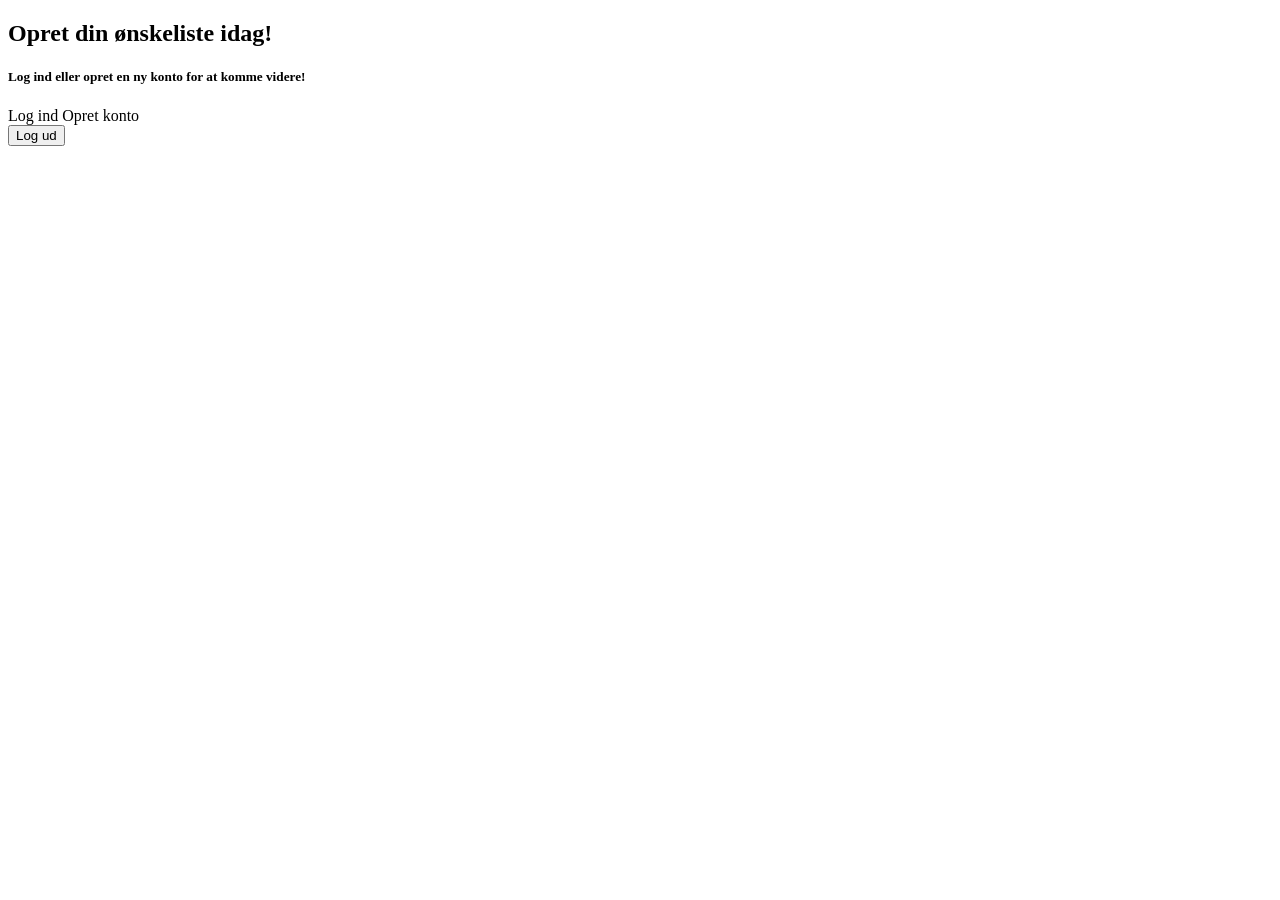
<file: src/main/resources/templates/index.html>
<!DOCTYPE html>
<html xmlns:th="http://www.thymeleaf.org"
      th:replace="~{layout :: layout}" xmlns:sec="https://www.thymeleaf.org/thymeleaf-extras-springsecurity6">

<body>
<div th:fragment="content">
<h2 class="sub-title">Opret din ønskeliste idag!</h2>

<div sec:authorize="isAnonymous()">
    <h5>Log ind eller opret en ny konto for at komme videre!</h5>
    <a class="button" th:href="@{/login}">Log ind</a>
    <a class="button" th:href="@{/register}">Opret konto</a>
</div>

<div sec:authorize="isAuthenticated()">

    <form th:action="@{/logout}" method="post">
        <div><input class="button" type="submit" value="Log ud"/></div>
    </form>
</div>
</div>
</body>
</html>
</file>
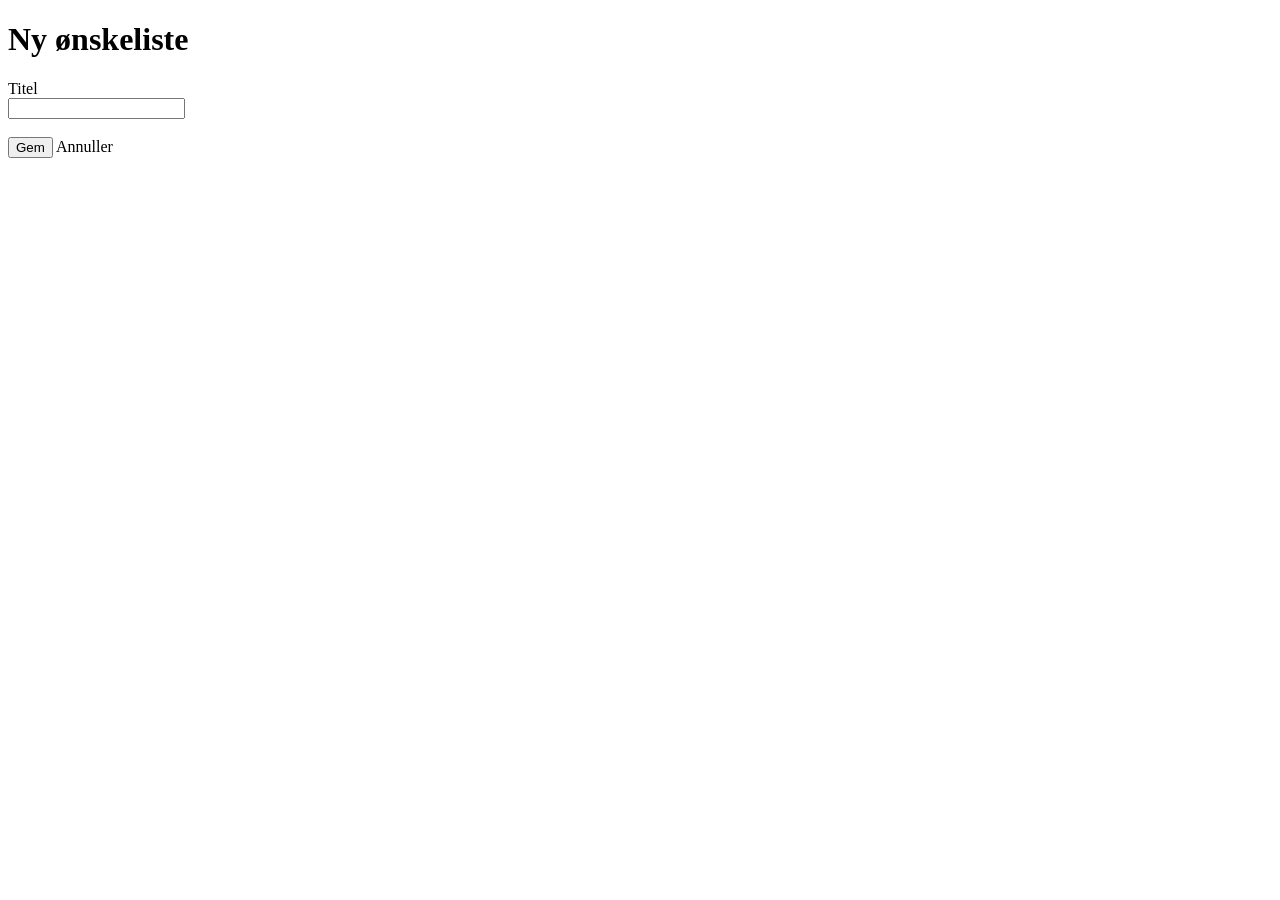
<file: src/main/resources/templates/add-wishlist.html>
<!DOCTYPE html>
<html xmlns:th="http://www.thymeleaf.org">
<head>
  <title>Tilføj ønskeliste</title>
</head>
<body>

<div th:replace="fragments/header :: header"></div>

<h1>Ny ønskeliste</h1>

<form th:action="@{/save}" th:object="${form}" method="post">

  <label for="title">Titel</label><br>
  <input type="text" id="title" th:field="*{title}" required><br><br>

  <button type="submit">Gem</button>

  <a th:href="@{/}">Annuller</a>

</form>

</body>
</html>
</file>
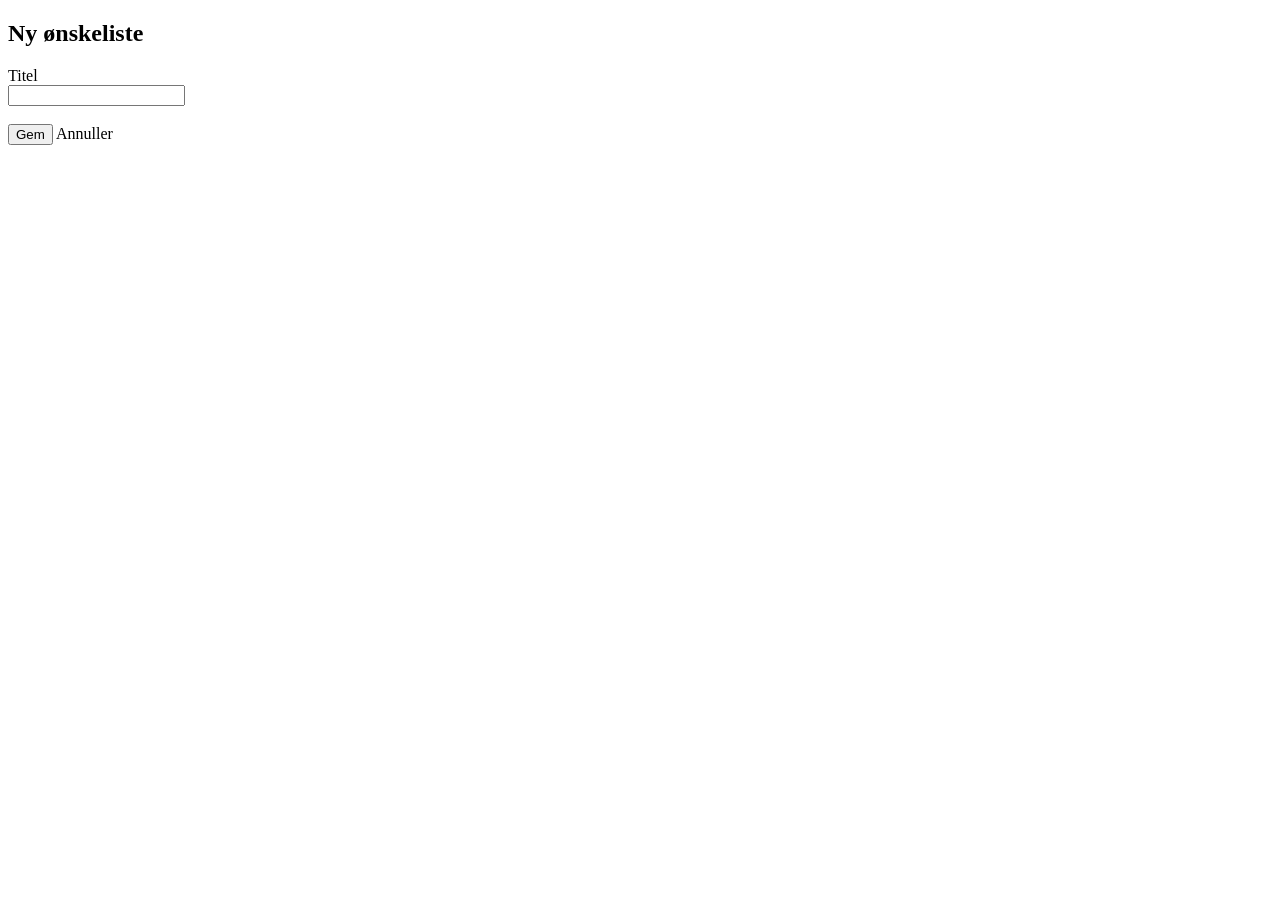
<file: src/main/resources/templates/addwishlist.html>
<!DOCTYPE html>
<html xmlns:th="http://www.thymeleaf.org"
      th:replace="~{layout :: layout}">

<body>
<div th:fragment="content">
<h2 class="sub-title">Ny ønskeliste</h2>

<form th:action="@{/save}" th:object="${form}" method="post">

    <label for="title">Titel</label><br>
    <input type="text" id="title" th:field="*{title}" required><br><br>

    <button class="button" type="submit">Gem</button>
    <a class="button-secondary" th:href="@{/}"> Annuller</a>

</form>

</div>
</body>
</html>
</file>
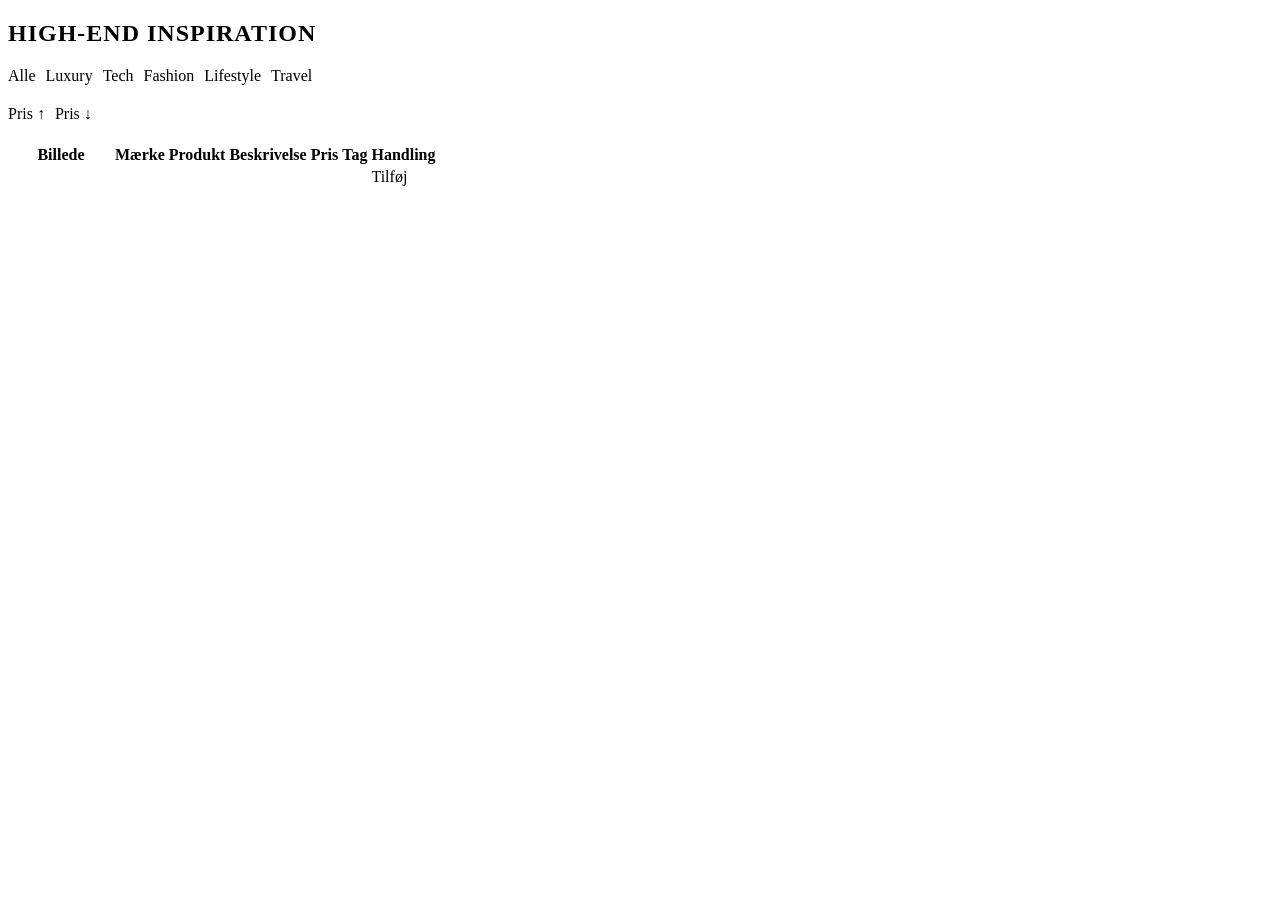
<file: src/main/resources/templates/inspiration.html>
<!DOCTYPE html>
<html xmlns:th="http://www.thymeleaf.org"
      th:replace="~{layout :: layout}">

<body>
<div th:fragment="content">

    <h2 style="letter-spacing:1px; text-transform:uppercase; margin-bottom:20px;">
        High-End Inspiration
    </h2>

    <div style="margin-bottom:20px; display:flex; gap:10px; flex-wrap:wrap;">
        <a th:href="@{/inspiration}" class="button">Alle</a>
        <a th:href="@{/inspiration(tag='Luxury')}" class="button">Luxury</a>
        <a th:href="@{/inspiration(tag='Tech')}" class="button">Tech</a>
        <a th:href="@{/inspiration(tag='Fashion')}" class="button">Fashion</a>
        <a th:href="@{/inspiration(tag='Lifestyle')}" class="button">Lifestyle</a>
        <a th:href="@{/inspiration(tag='Travel')}" class="button">Travel</a>
    </div>

    <div style="margin-bottom:20px; display:flex; gap:10px; flex-wrap:wrap;">
        <a th:href="@{/inspiration(tag=${selectedTag}, sort='priceAsc')}" class="button">
            Pris ↑
        </a>
        <a th:href="@{/inspiration(tag=${selectedTag}, sort='priceDesc')}" class="button">
            Pris ↓
        </a>
    </div>

    <table>
        <thead>
        <tr>
            <th>Billede</th>
            <th>Mærke</th>
            <th>Produkt</th>
            <th>Beskrivelse</th>
            <th>Pris</th>
            <th>Tag</th>
            <th>Handling</th>
        </tr>
        </thead>

        <tbody>
        <tr th:each="inspiration : ${inspirations}">
            <td>
                <img th:src="${inspiration.imageUrl}"
                     th:alt="${inspiration.name}"
                     width="100"
                     style="border-radius:10px;">
            </td>
            <td th:text="${inspiration.brand}"></td>
            <td th:text="${inspiration.name}"></td>
            <td th:text="${inspiration.description}"></td>
            <td th:text="${#numbers.formatDecimal(inspiration.price, 0, 'POINT', 0, 'COMMA')} + ' kr'"></td>
            <td th:text="${inspiration.tag}"></td>
            <td>
                <a th:href="@{/showAddItem(
    name=${inspiration.name},
    description=${inspiration.description},
    price=${inspiration.price},
    imageUrl=${inspiration.imageUrl})}"
                   class="button">
                    Tilføj
                </a>
            </td>
        </tr>
        </tbody>
    </table>

</div>
</body>
</html>
</file>
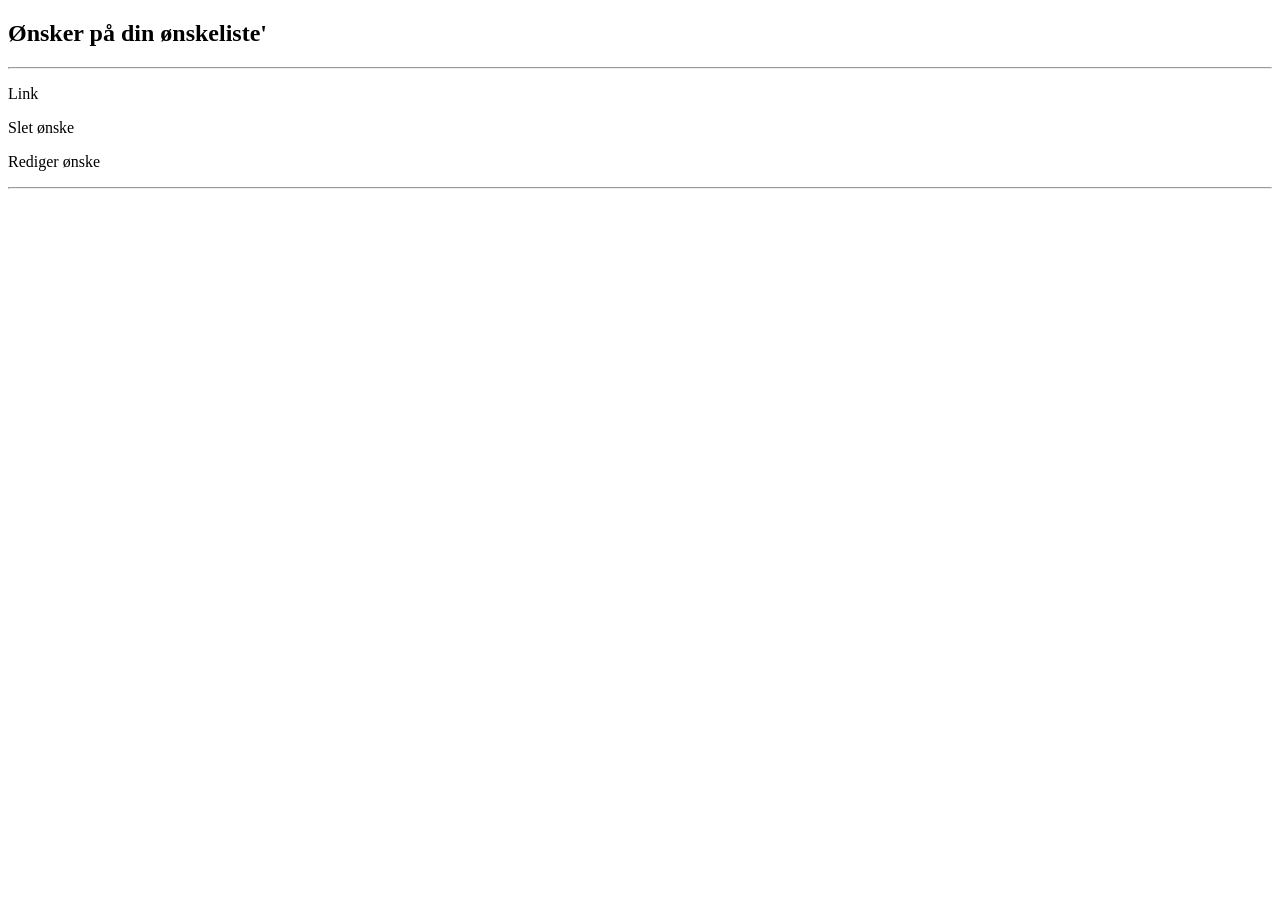
<file: src/main/resources/templates/item.html>
<!DOCTYPE html>
<html xmlns:th="http://www.thymeleaf.org"
      th:replace="~{layout :: layout}">

<body>
<div th:fragment="content">
<h2 class="sub-title">Ønsker på din ønskeliste'</h2>
<div th:each="item : ${items}" class="items">


    <hr>
    <p th:text="${item.getName()}"></p>

    <p th:text="${item.getDescription()}"></p>

    <p th:text="${item.getPrice()}"></p>

    <p> <a th:href="${item.getLink()}" target="_blank">Link</a>  </p>

    <p> <a th:href="@{/items/deleteItem/{id}(id=${item.getId()})}">Slet ønske</a>   </p>

    <p> <a th:href="@{/items/updateItem/{id}(id=${item.getId()})}">Rediger ønske </a></p>
    <hr>


</div>
</div>
</body>
</html>
</file>
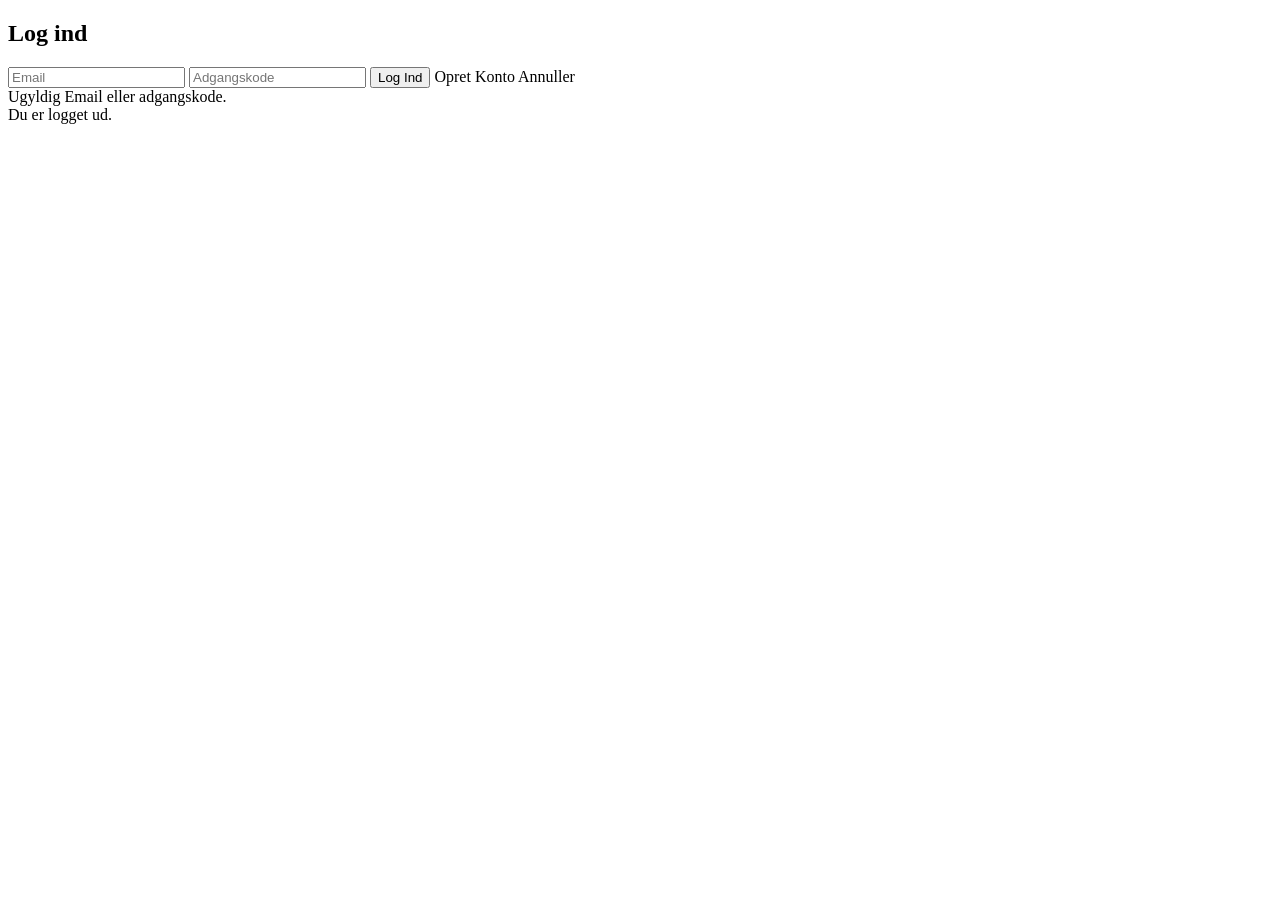
<file: src/main/resources/templates/login.html>
<!DOCTYPE html>
<html xmlns="http://www.w3.org/1999/xhtml"
      th:replace="~{layout :: layout}"
      xmlns:th="https://www.thymeleaf.org">

<body>
<div th:fragment="content">

    <h2 class="sub-title">Log ind</h2>

    <form th:action="@{/login}" method="post">
        <input type="text" name="username" placeholder="Email"/>

        <input type="password" name="password" placeholder="Adgangskode">

        <button class="button" type="submit">Log Ind</button>
        <a class="button" th:href="@{/register}">Opret Konto</a>
        <a class="button-secondary" th:href="@{/}">Annuller</a>
    </form>

    <div th:if="${param.error}">
        Ugyldig Email eller adgangskode.
    </div>

    <div th:if="${param.logout}">
        Du er logget ud.
    </div>



</div>
</body>
</html>
</file>
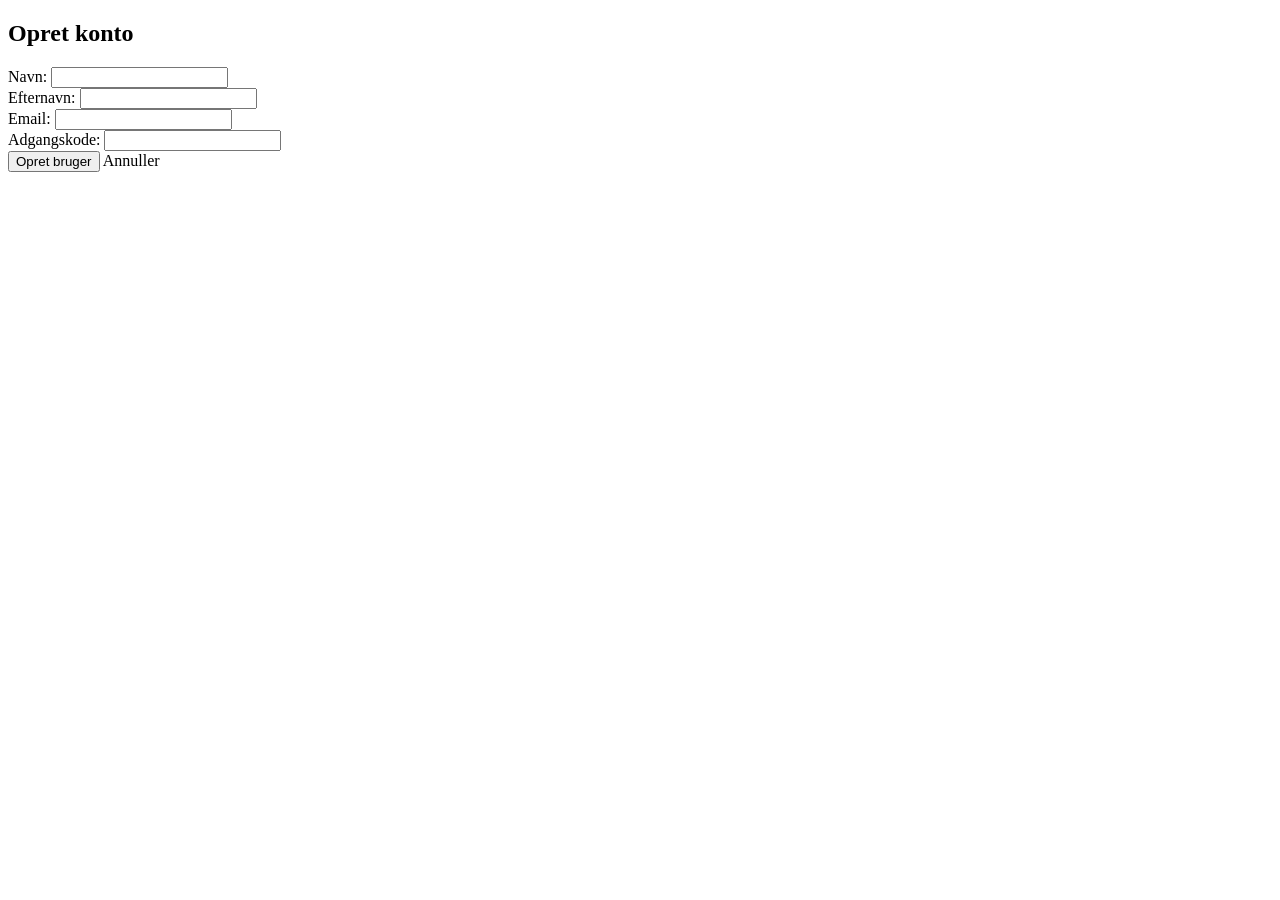
<file: src/main/resources/templates/register.html>
<!DOCTYPE html>
<html xmlns="http://www.w3.org/1999/xhtml"
      th:replace="~{layout :: layout}"
      xmlns:th="https://www.thymeleaf.org">

<body>
<div th:fragment="content">
<h2 class="sub-title">Opret konto</h2>

    <form th:action="@{/register}" th:object="${user}" method="post">

        <div class="form-row">
            <label for="firstName">Navn:</label>
            <input type="text" id="firstName" th:field="*{firstName}">
        </div>

        <div class="form-row">
            <label for="lastName">Efternavn:</label>
            <input type="text" id="lastName" th:field="*{lastName}">
        </div>

        <div class="form-row">
            <label for="Email">Email:</label>
            <input type="email" id="Email" th:field="*{email}">
        </div>

        <div class="form-row">
            <label for="Password">Adgangskode:</label>
            <input type="password" id="Password" th:field="*{password}">
        </div>

        <button class="button" type="submit">Opret bruger</button>
        <a class="button-secondary" th:href="@{/}">Annuller</a>

    </form>
</div>
</body>
</html>
</file>
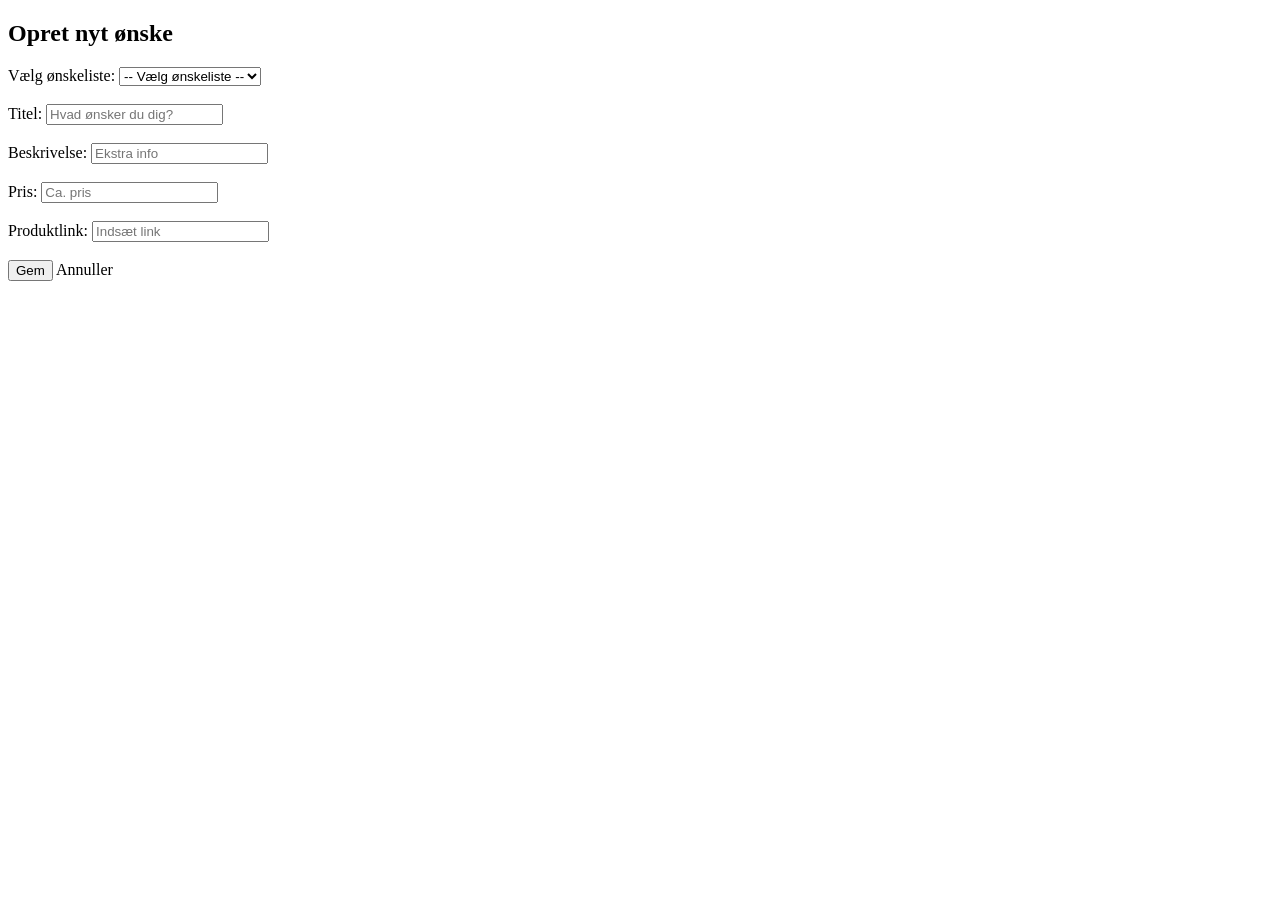
<file: src/main/resources/templates/saveItem.html>
<!DOCTYPE html>
<html xmlns:th="http://www.thymeleaf.org"
      th:replace="~{layout :: layout}">

<body>
<div th:fragment="content">

    <h2 class="sub-title">Opret nyt ønske</h2>

    <p th:if="${error}" th:text="${error}" style="color:red; font-weight:bold;"></p>

    <form th:action="@{/saveItem}" th:object="${item}" method="post">

        <input type="hidden" id="id" th:field="*{id}">
        <input type="hidden" th:field="*{imageUrl}">

        <label for="wishlistId">Vælg ønskeliste:</label>
        <select id="wishlistId" th:field="*{wishlistId}" required>
            <option value="">-- Vælg ønskeliste --</option>
            <option th:each="wishlist : ${wishlists}"
                    th:value="${wishlist.id}"
                    th:text="${wishlist.title}">
            </option>
        </select><br><br>

        <label for="name">Titel:</label>
        <input type="text"
               id="name"
               th:field="*{name}"
               placeholder="Hvad ønsker du dig?"><br><br>

        <label for="description">Beskrivelse:</label>
        <input type="text"
               id="description"
               th:field="*{description}"
               placeholder="Ekstra info"><br><br>

        <label for="price">Pris:</label>
        <input type="number"
               id="price"
               th:field="*{price}"
               placeholder="Ca. pris"><br><br>

        <label for="link">Produktlink:</label>
        <input type="text"
               id="link"
               th:field="*{link}"
               placeholder="Indsæt link"><br><br>

        <button class="button" type="submit">Gem</button>
        <a class="button-secondary" th:href="@{/show}">Annuller</a>
    </form>
</div>
</body>
</html>
</file>
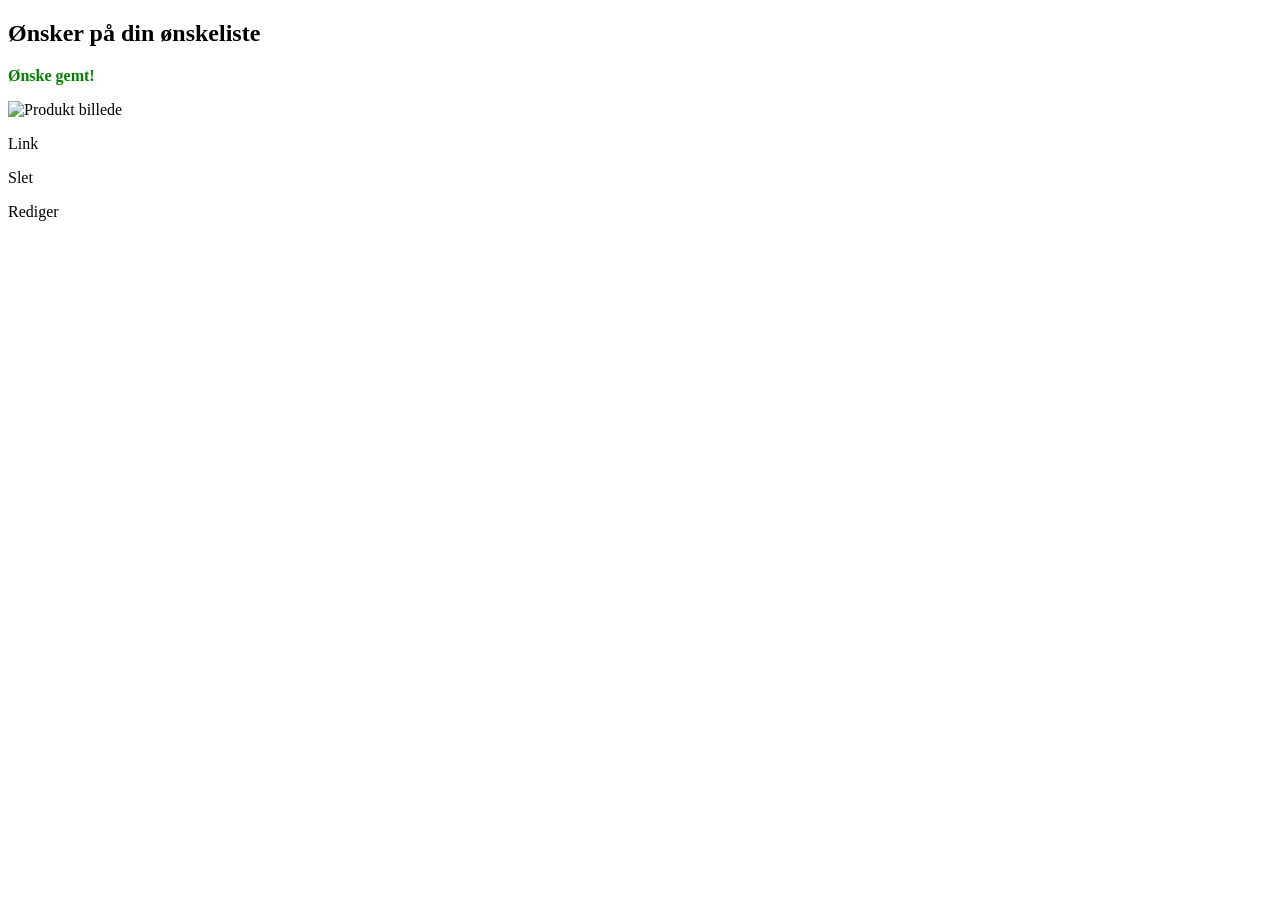
<file: src/main/resources/templates/wishlist-items.html>
<!DOCTYPE html>
<html xmlns:th="http://www.thymeleaf.org"
      th:replace="~{layout :: layout}">

<body>


<div th:fragment="content">

  <h2 class="sub-title">Ønsker på din ønskeliste</h2>

<p th:if="${param.succes}" style="color:green; font-weight: bold;"> Ønske gemt!</p>

  <div class="items-container">

    <div th:each="item : ${items}" class="item-box">

      <img th:if="${item.imageUrl != null}"
           th:src="${item.imageUrl}"
           alt="Produkt billede"
           style="max-width: 150px; display:block; margin-bottom:10px;">

      <p th:text="${item.name}"></p>

      <p th:text="${item.description}"></p>

      <p th:text="${#numbers.formatDecimal(item.price, 0, 'POINT', 0, 'COMMA')} + ' kr'"></p>
      <p>
        <a th:href="${item.link}" target="_blank">Link</a>
      </p>

      <p>
        <a th:href="@{/items/deleteItem/{id}(id=${item.id})}">Slet</a>
      </p>

      <p>
        <a th:href="@{/items/updateItem/{id}(id=${item.id})}">Rediger</a>
      </p>

    </div>

  </div>

</div>

</body>
</html>
</file>
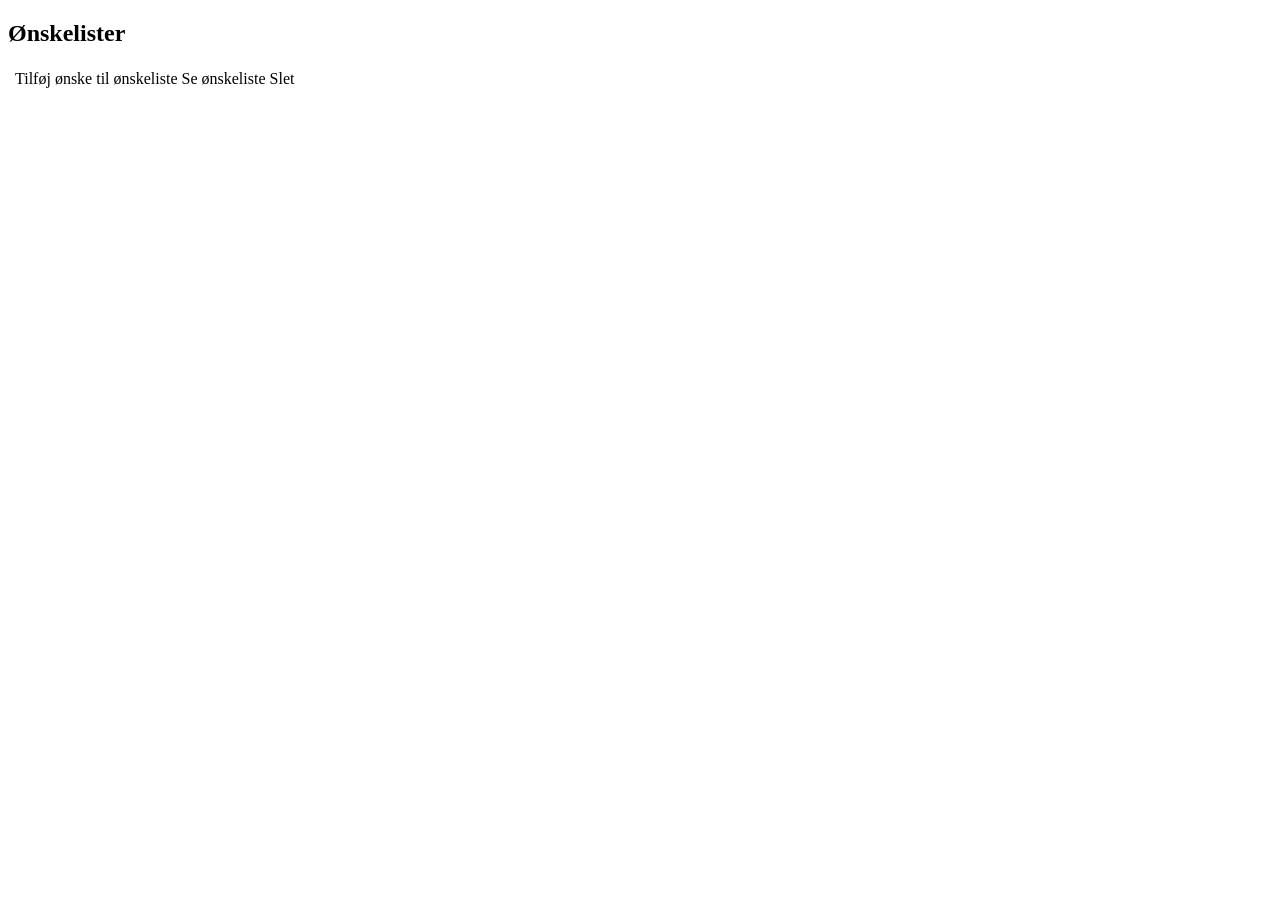
<file: src/main/resources/templates/wishlist.html>
<!DOCTYPE html>
<html xmlns:th="http://www.thymeleaf.org"
      th:replace="~{layout :: layout}">

<body>
<div th:fragment="content">
<h2 class="sub-title">Ønskelister</h2>


<table>


    <tbody>
    <tr th:each ="wishlist : ${wishlists}">
        <td th:text="${wishlist.title}"></td>

        <td>
            <a th:href="@{/showAddItem(wishlistId=${wishlist.id})}" class="button">
                Tilføj ønske til ønskeliste
            </a>
            <a th:href="@{/wishlist/{id}/items(id=${wishlist.id})}" class="button">
                Se ønskeliste
            </a>
            <a th:href="@{/wishlist/deletewishlist/{id}(id=${wishlist.id})}" class="button">
                Slet
            </a>

        </td>
    </tr>

    </tbody>

</table>


</div>
</body>
</html>
</file>
